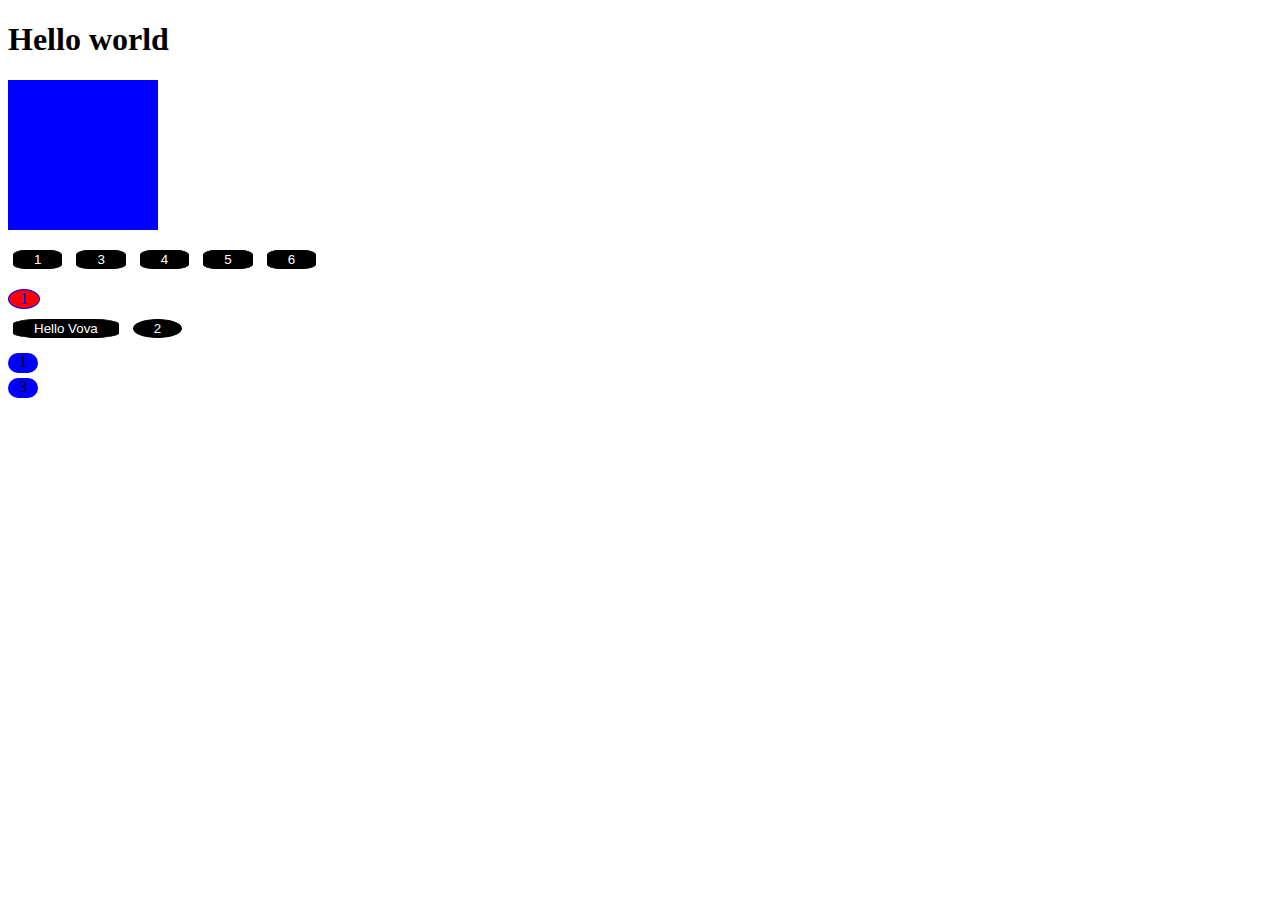
<file: html/index.html>
<!DOCTYPE html>
<html>

<head>
    <meta charset="UTF-8">
    <meta name="viewport" content="width=device-width, initial-scale=1.0">
    <meta http-equiv="X-UA-Compatible" content="ie=edge">
    <title>JS</title>
    <link rel="stylesheet" href="/css/main.css">
    <!-- <script src="/js/HomeWork.js"></script>
    <script src="/js/test.js"></script> -->
</head>

<body>
    <h1>Hello world</h1>

    <div class="box" id="box"></div>
    <button>1</button>
    <button>2</button>
    <button>3</button>
    <button>4</button>
    <button>5</button>
    <button>6</button>

    <div class="circle">1</div>
    <div class="circle">2</div>
    <div class="circle">3</div>

    <div class="wrapper">
        <div class="heart">1</div>
        <div class="heart">2</div>
        <div class="heart">3</div>
    </div>

    <script src="/js/script.js"></script>

</body>

</html>
</file>
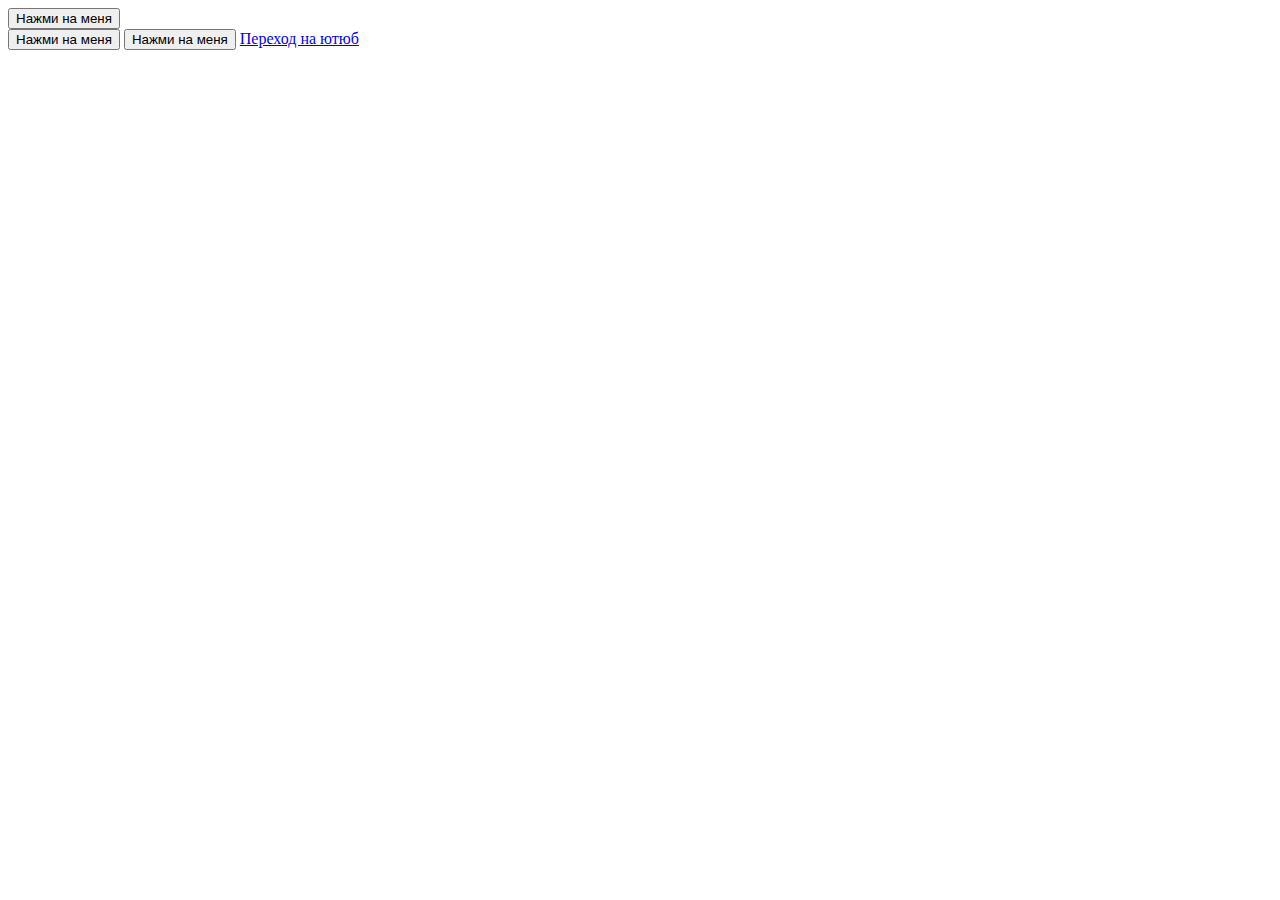
<file: html/test.html>
<!DOCTYPE html>
<html lang="en">
<head>
    <meta charset="UTF-8">
    <meta name="viewport" content="width=device-width, initial-scale=1.0">
    <meta http-equiv="X-UA-Compatible" content="ie=edge">
    <title>Document</title>
    <script src="/js/HomeWork.js"></script>
</head>
<body>
    <div class ="wrapper">
        <button id="btn">Нажми на меня</button> 
    </div>
    <button>Нажми на меня</button>
    <button>Нажми на меня</button>

    <a href="www.youtube.com">Переход на ютюб</a>
    <script src="/js/test.js"></script>
</body>
</html>
</file>
<file: css/main.css>
.circle{border-radius:50%;color:blue;border:solid 1px blue;width:30px;text-align:center;background-color:yellowgreen;margin-top:10px}.heart{background-color:red;width:30px;text-align:center;border-radius:10px;height:20px;margin-top:5px}button{background-color:black;border:solid 1px black;color:white;padding:1px 20px;margin:10px 5px 10px 5px;border-radius:25%}.box{background-color:red;width:150px;height:150px;margin:10px 0px}
/*# sourceMappingURL=main.css.map */
</file>
